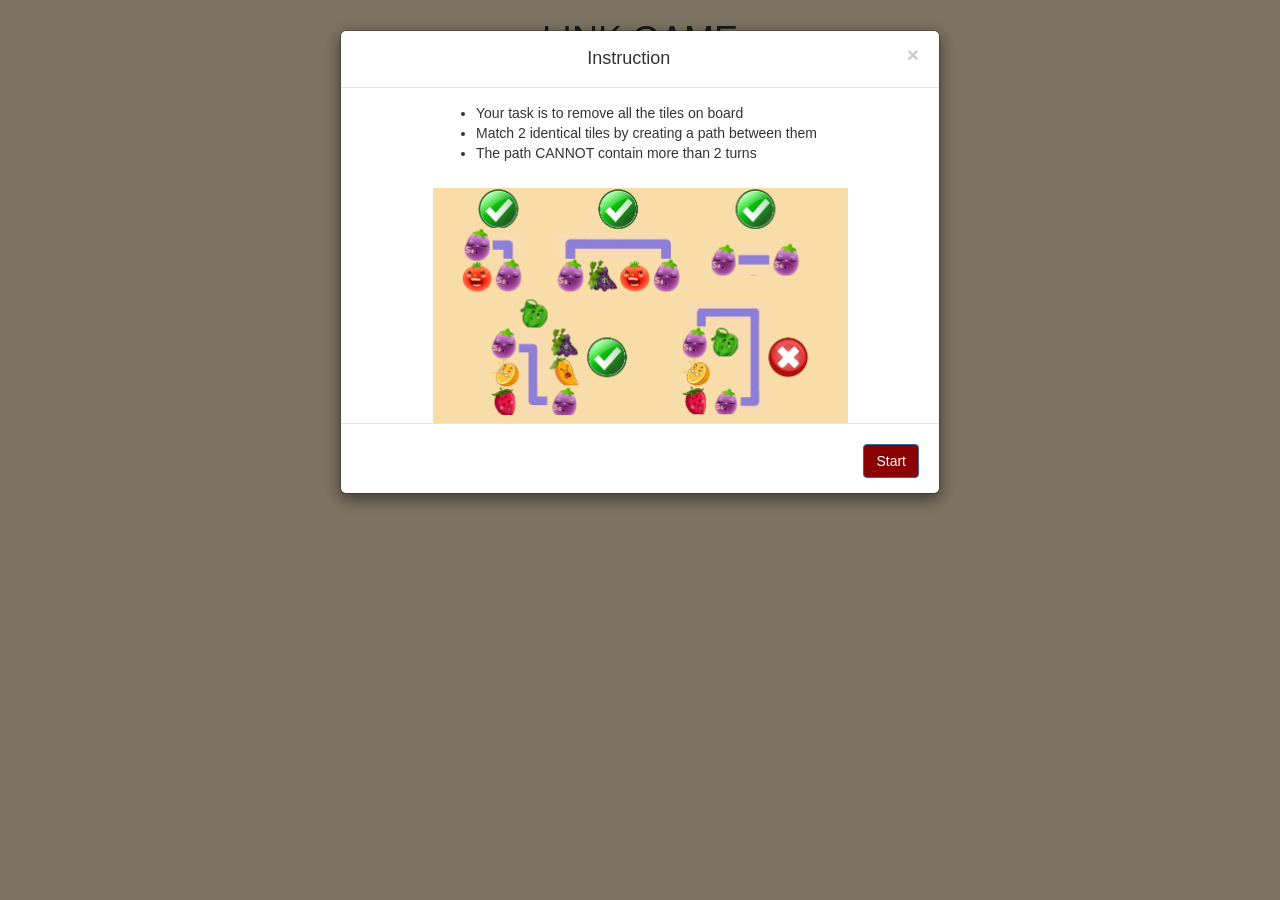
<file: index.html>
<!DOCTYPE html>
<html>
<head>
  <meta charset="utf-8">
  <meta name="viewport" content="width=device-width, initial-scale=1">
  <title>linkGame</title>
  <link rel="stylesheet" href="https://maxcdn.bootstrapcdn.com/bootstrap/3.3.7/css/bootstrap.min.css">
  <script src="https://ajax.googleapis.com/ajax/libs/jquery/3.1.1/jquery.min.js"></script>
  <script src="https://maxcdn.bootstrapcdn.com/bootstrap/3.3.7/js/bootstrap.min.js"></script>
  <link rel="stylesheet" type="text/css" href="linkGame.css">
</head>
<body>
  <div id="container">
    <h1>LINK GAME</h1>
    <!---
    <form id="form">
  	  	<input id="rows" type="number" placeholder="Enter Rows">
        <input id="columns" type="number" placeholder="Enter Columns">
  	  	<button type="submit" id="submit">Submit</button>
        <h6 id="alert"> Alert: Rows * Columns must be an Even number!<h6>
    </form>
    --->
    <div id="myProgress">
      <span> TIME LEFT: </span><div id="myBar"></div>
    </div>


    <table id="table">
    </table>

  </div>

  <div class="modal fade" id="gameStartModal" role="dialog">
    <div class="modal-dialog">
      <div class="modal-content">
        <div class="modal-header">
          <button type="button" class="close" data-dismiss="modal">&times;</button>
          <h4 class="modal-title">Instruction</h4>
        </div>
        <div class="modal-body">
          <ul>
            <li>Your task is to remove all the tiles on board</li>
            <li>Match 2 identical tiles by creating a path between them</li>
            <li>The path CANNOT contain more than 2 turns</li>
          </ul>
        </div>
        <div>
          <img class='instruction' src="./img/linkgame_modal.png" alt="./img/linkgame_modal.png">
        </div>
        <div class="modal-footer">
          <button type="button" class="btn btn-primary" data-dismiss="modal"
            id="startButton" style="background-color:darkred">Start</button>
        </div>
      </div>
    </div>
  </div>

  <div class="modal fade" id="gameOverModal" role="dialog">
    <div class="modal-dialog">
      <div class="modal-content">
        <div class="modal-header">
          <button type="button" class="close" data-dismiss="modal">&times;</button>
          <h4 class="modal-title">Game Over</h4>
        </div>
        <div id="modal-body-gameover">
        </div>
        <div class="modal-footer">
          <button type="button" class="btn btn-primary" data-dismiss="modal"
            id="reset" style="background-color:darkred">Restart</button>
        </div>
      </div>
    </div>
  </div>
  <script type="text/javascript" src="linkGame.js"></script>

</body>
</html>
</file>
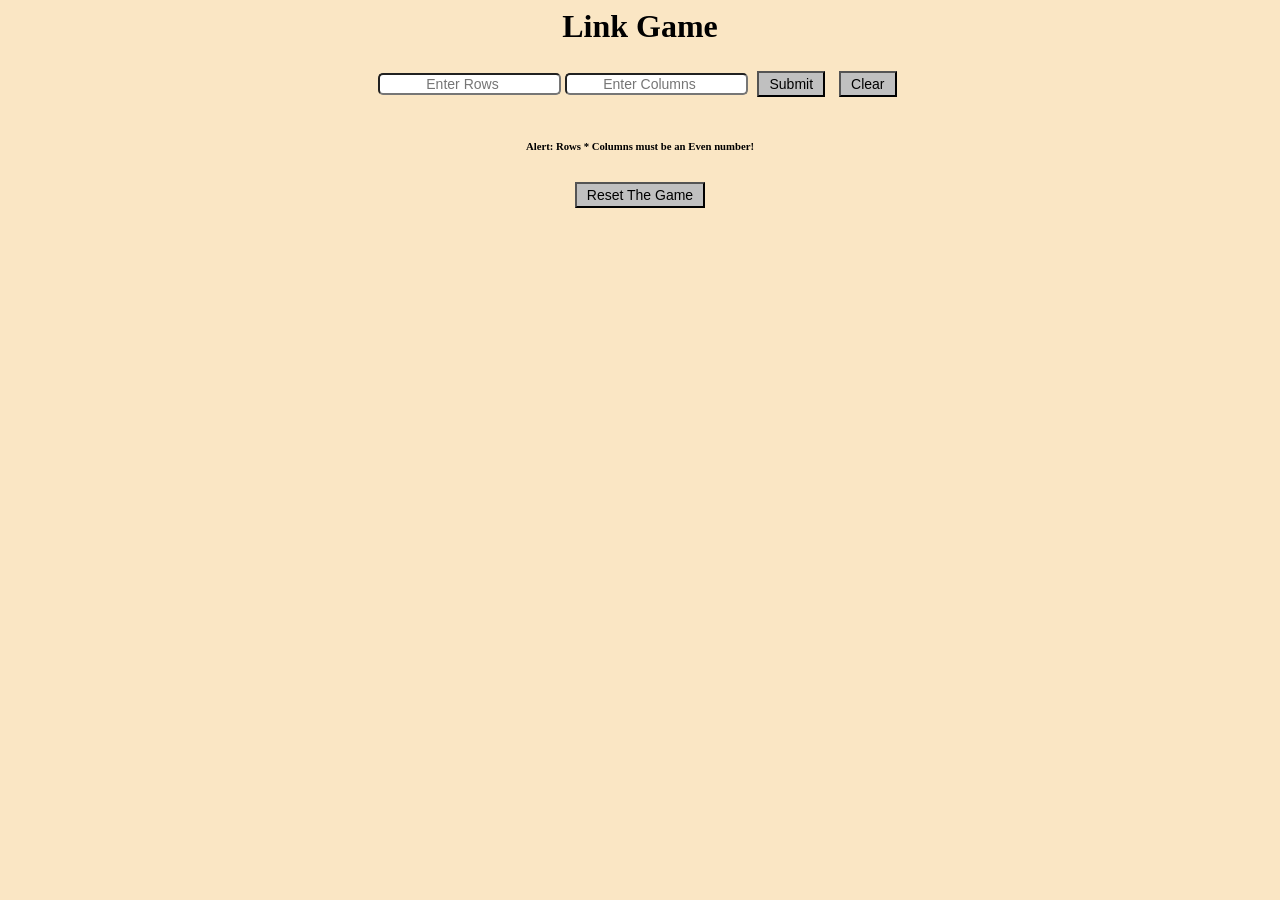
<file: linkGame.html>
<!DOCTYPE html>
<html>

<head>

  <title>linkGame</title>
  <link rel="stylesheet" type="text/css" href="linkGame.css">
</head>
<body>
<div id="container">
  <h1 id="title">Link Game</h1>

  <form id="form">

	  	<input id="rows" type="number" placeholder="Enter Rows">
      <input id="columns" type="number" placeholder="Enter Columns">
	  	<button type="submit" id="submit">Submit</button>
	  	<button type="reset" id="clear">Clear</button>
      <h6 id="alert"> Alert: Rows * Columns must be an Even number!<h6>
  </form>
  <h1 id="win"></h1>
  <button id="reset" type="button">Reset The Game</button>
  <table id="table">

  </table>
<div>
<script src="https://ajax.googleapis.com/ajax/libs/jquery/2.2.4/jquery.min.js"></script>
<script type="text/javascript" src="linkGame.js"></script>

</body>
</html>
</file>
<file: linkGame.css>
body{
  text-align: center;
  background-color: rgba(248, 220, 171, .7);
}
input{
   font-size: 14px;
   border-radius: 5px;
   text-align: center;
   margin-bottom: 20px;
}
#title{
  margin-top:0;
}
table{
  border-collapse: collapse;
  border-spacing: 0;
  margin: 20px auto;
  border: 1px;
  background-color: #f8dcab;
}
td {
  border: solid #f8dcab 0px;
  height: 60px;
  width: 60px;
  cursor: pointer;
  padding: 0px;
  background-repeat: no-repeat;
  background-size: cover;
}
.highlight {
  background-color: #fef6a5;
}
button{
	font-size: 14px;
	background-color: #c0c0c0;
	padding: 3px 10px;
	margin: 5px 5px;

}

#myProgress {
  margin: 20px auto;
  width: 300px;
}
#myBar {
    width: 1;
    height: 30px;
    background-color: #a3ccff;
}
.instruction {
  width: 415px;
  height: 235px;
}
.modal-body{
  text-align:left;
  margin-left: 80px;
}
@media (max-width: 480px) {
  .instruction {
    width: 300px;
    height: 170px;
  }
  .modal-body{
    margin-left: 5px;
  }
}
</file>
